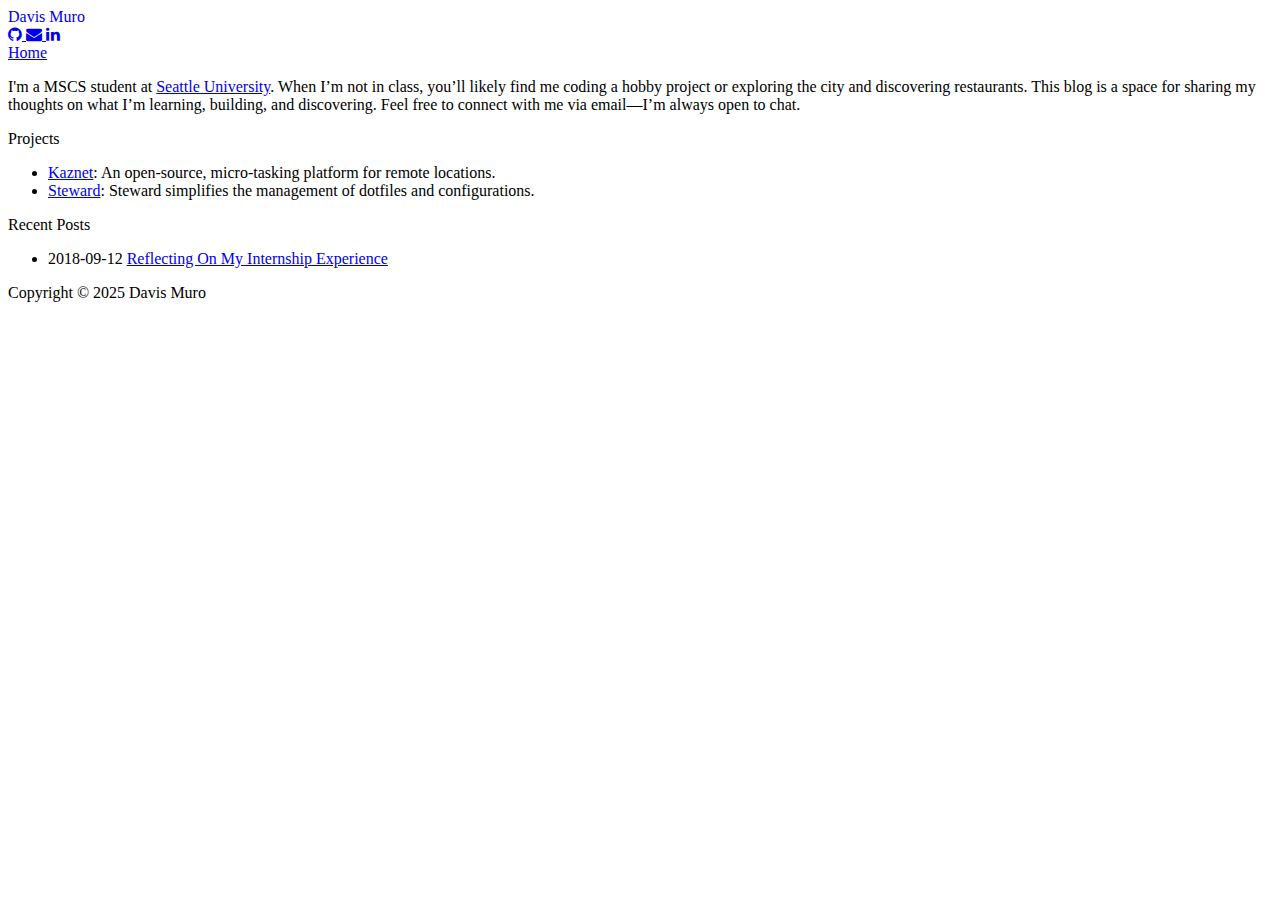
<file: index.html>
<!doctype html>
<html lang="en">
  <head>
  <meta charset="utf-8" />
  <meta http-equiv="x-ua-compatible" content="ie=edge" />
  <meta name="description" content="" />
  <meta name="viewport" content="width=device-width, initial-scale=1" />
  <title>
    Davis Muro
  </title>
  <link
    rel="stylesheet"
    href="https://davisraym.com/style.css"
    type="text/css"
    media="screen"
  />
  
  <link rel="icon" type="image/png" href="https:&#x2F;&#x2F;davisraym.com/favicon.ico" />
  
  <link
    rel="stylesheet"
    href="https://cdnjs.cloudflare.com/ajax/libs/font-awesome/4.7.0/css/font-awesome.min.css"
  />
</head>


  <body>
    <div class="content">
       <div class="header">
  <div class="header-title">
    <span class="title"><a href="https:&#x2F;&#x2F;davisraym.com" style="text-decoration: none;">Davis Muro</a></span>
    <div class="socials">
      <a href="https://github.com/DavisRayM" target="_blank" rel="noopener noreferrer">
          <i class="fa fa-github"></i>
      </a>
      <a href="mailto:null+site@davisraym.com">
        <i class="fa fa-envelope"></i>
      </a>
      <a href="https://www.linkedin.com/in/davis-muro" target="_blank" rel="noopener noreferrer">
        <i class="fa fa-linkedin"></i>
      </a>
    </div>
  </div>
  <div class="page-links">
      
      
      <a class="active" href=&#x2F;>Home</a>
      
  </div>
</div>

<p>I'm a MSCS student at <a href="https://www.seattleu.edu/science-engineering/"
target="_blank" rel="noreferrer nofollow">Seattle University</a>. When I’m not in class, you’ll likely
find me coding a hobby project or exploring the city and discovering
restaurants. This blog is a space for sharing my thoughts on what I’m learning,
building, and discovering. Feel free to connect with me via email—I’m always
open to chat.</p>


<div class="projects">
  
  <span class="section-title">Projects</span>
  
  <ul>
    
    <li class="project-item">
      <a class="project-link" href="https:&#x2F;&#x2F;davisraym.com&#x2F;projects&#x2F;kaznet&#x2F;">Kaznet</a>:
      <span class="project-summary">An open-source, micro-tasking platform for remote locations.
</span>
    </li>
    
    <li class="project-item">
      <a class="project-link"target="_blank" rel="noreferrer nofollow" href="https:&#x2F;&#x2F;github.com&#x2F;DavisRayM&#x2F;dotfiles&#x2F;blob&#x2F;main&#x2F;steward.sh">Steward</a>:
      <span class="project-summary">Steward simplifies the management of dotfiles and configurations.
</span>
    </li>
    
  </ul>
  
</div>

<div class="posts">
  
  <span class="section-title">Recent Posts</span>
  
  <ul>
    
    <li class="post-item">
      2018-09-12
      <a class="post-link" target="_blank" rel="noreferrer nofollow" href="https:&#x2F;&#x2F;ona.io&#x2F;home&#x2F;reflecting-on-my-internship-experience&#x2F;">Reflecting On My Internship Experience</a>
    </li>
     
  </ul>
  
</div>

      <footer class="footer">
  <span>
    Copyright © 2025 Davis Muro
  </span>
</footer>

    </div>
  </body>
</html>
</file>
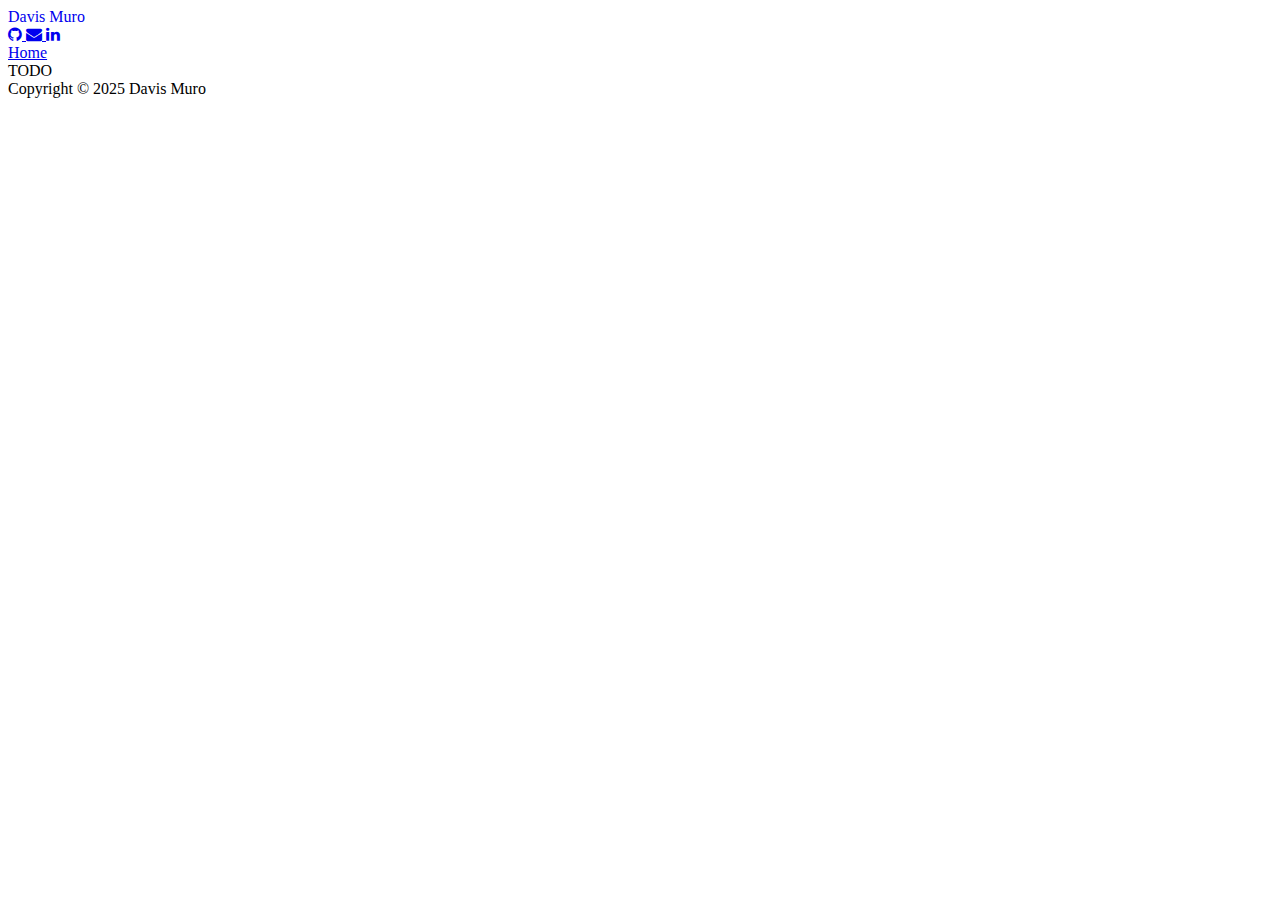
<file: posts/index.html>
<!doctype html>
<html lang="en">
  <head>
  <meta charset="utf-8" />
  <meta http-equiv="x-ua-compatible" content="ie=edge" />
  <meta name="description" content="" />
  <meta name="viewport" content="width=device-width, initial-scale=1" />
  <title>
    Davis Muro
  </title>
  <link
    rel="stylesheet"
    href="https://davisraym.com/style.css"
    type="text/css"
    media="screen"
  />
  
  <link rel="icon" type="image/png" href="https:&#x2F;&#x2F;davisraym.com/favicon.ico" />
  
  <link
    rel="stylesheet"
    href="https://cdnjs.cloudflare.com/ajax/libs/font-awesome/4.7.0/css/font-awesome.min.css"
  />
</head>


  <body>
    <div class="content">
      
<div class="header">
  <div class="header-title">
    <span class="title"><a href="https:&#x2F;&#x2F;davisraym.com" style="text-decoration: none;">Davis Muro</a></span>
    <div class="socials">
      <a href="https://github.com/DavisRayM" target="_blank" rel="noopener noreferrer">
          <i class="fa fa-github"></i>
      </a>
      <a href="mailto:null+site@davisraym.com">
        <i class="fa fa-envelope"></i>
      </a>
      <a href="https://www.linkedin.com/in/davis-muro" target="_blank" rel="noopener noreferrer">
        <i class="fa fa-linkedin"></i>
      </a>
    </div>
  </div>
  <div class="page-links">
      
      
      <a  href=&#x2F;>Home</a>
      
  </div>
</div>

TODO

      <footer class="footer">
  <span>
    Copyright © 2025 Davis Muro
  </span>
</footer>

    </div>
  </body>
</html>
</file>
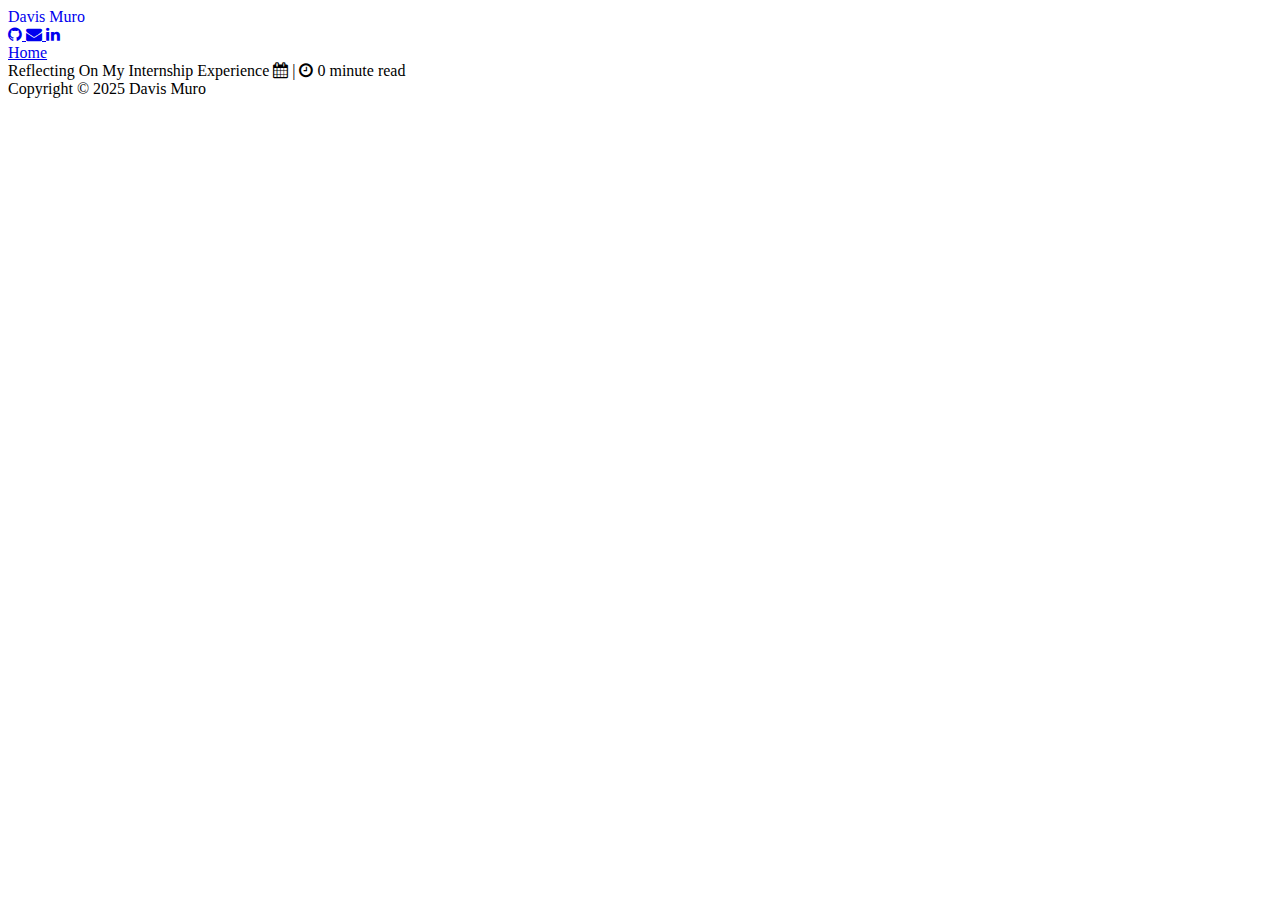
<file: posts/reflections-internship/index.html>
<!doctype html>
<html lang="en">
  <head>
  <meta charset="utf-8" />
  <meta http-equiv="x-ua-compatible" content="ie=edge" />
  <meta name="description" content="" />
  <meta name="viewport" content="width=device-width, initial-scale=1" />
  <title>
     Reflecting On My Internship Experience - Davis Muro
  </title>
  <link
    rel="stylesheet"
    href="https://davisraym.com/style.css"
    type="text/css"
    media="screen"
  />
  
  <link rel="icon" type="image/png" href="https:&#x2F;&#x2F;davisraym.com/favicon.ico" />
  
  <link
    rel="stylesheet"
    href="https://cdnjs.cloudflare.com/ajax/libs/font-awesome/4.7.0/css/font-awesome.min.css"
  />
</head>


  <body>
    <div class="content">
       <div class="header">
  <div class="header-title">
    <span class="title"><a href="https:&#x2F;&#x2F;davisraym.com" style="text-decoration: none;">Davis Muro</a></span>
    <div class="socials">
      <a href="https://github.com/DavisRayM" target="_blank" rel="noopener noreferrer">
          <i class="fa fa-github"></i>
      </a>
      <a href="mailto:null+site@davisraym.com">
        <i class="fa fa-envelope"></i>
      </a>
      <a href="https://www.linkedin.com/in/davis-muro" target="_blank" rel="noopener noreferrer">
        <i class="fa fa-linkedin"></i>
      </a>
    </div>
  </div>
  <div class="page-links">
      
      
      <a  href=&#x2F;>Home</a>
      
  </div>
</div>

<div class="page-content">
    <div class="page-header">
        <span class="page-title">Reflecting On My Internship Experience</span>
        <span class="page-subtitle"><i class="fa fa-calendar"></i>  | <i class="fa fa-clock-o"></i> 0 minute read</span>
    </div>
    
</div>

      <footer class="footer">
  <span>
    Copyright © 2025 Davis Muro
  </span>
</footer>

    </div>
  </body>
</html>
</file>
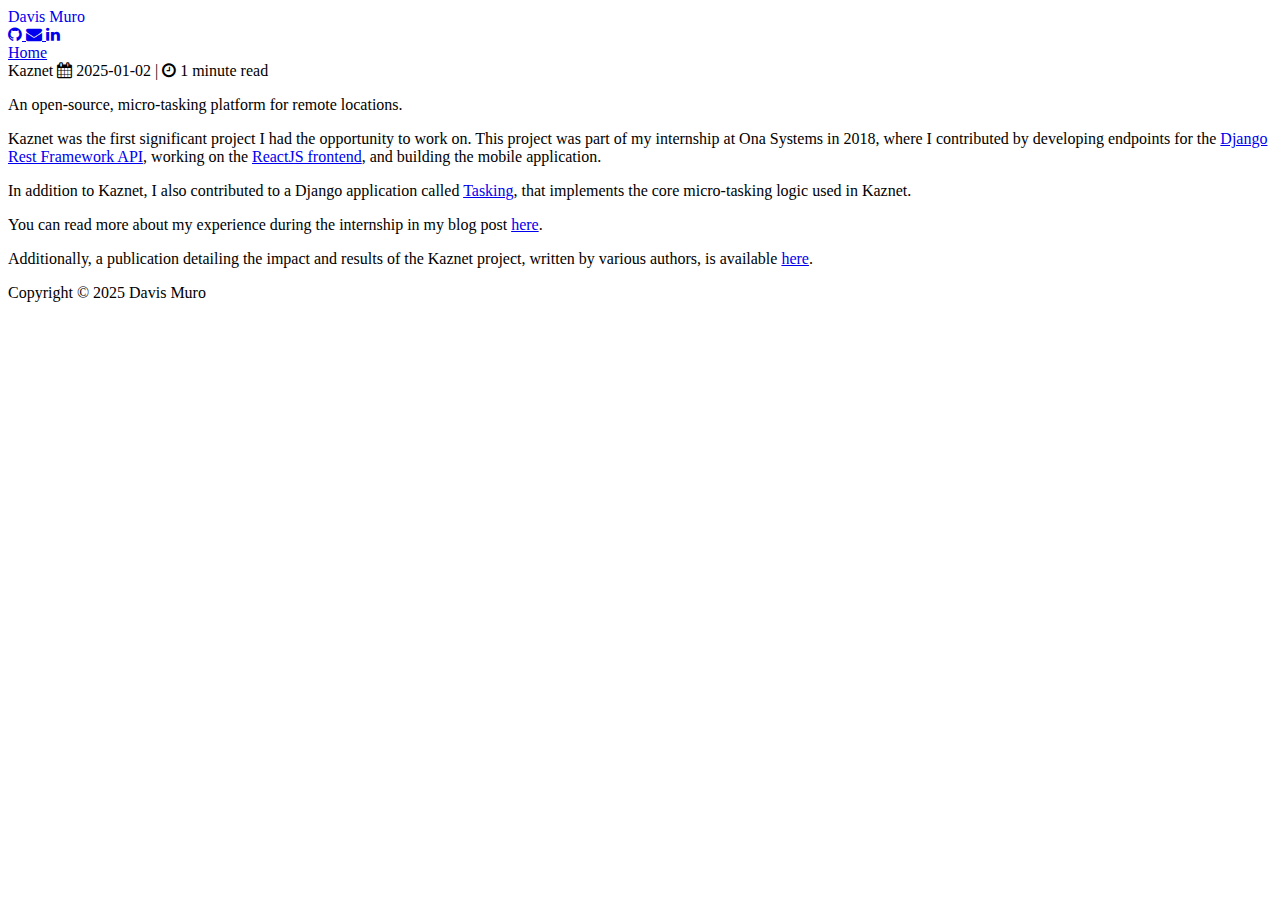
<file: projects/kaznet/index.html>
<!doctype html>
<html lang="en">
  <head>
  <meta charset="utf-8" />
  <meta http-equiv="x-ua-compatible" content="ie=edge" />
  <meta name="description" content="" />
  <meta name="viewport" content="width=device-width, initial-scale=1" />
  <title>
     Kaznet - Davis Muro
  </title>
  <link
    rel="stylesheet"
    href="https://davisraym.com/style.css"
    type="text/css"
    media="screen"
  />
  
  <link rel="icon" type="image/png" href="https:&#x2F;&#x2F;davisraym.com/favicon.ico" />
  
  <link
    rel="stylesheet"
    href="https://cdnjs.cloudflare.com/ajax/libs/font-awesome/4.7.0/css/font-awesome.min.css"
  />
</head>


  <body>
    <div class="content">
       <div class="header">
  <div class="header-title">
    <span class="title"><a href="https:&#x2F;&#x2F;davisraym.com" style="text-decoration: none;">Davis Muro</a></span>
    <div class="socials">
      <a href="https://github.com/DavisRayM" target="_blank" rel="noopener noreferrer">
          <i class="fa fa-github"></i>
      </a>
      <a href="mailto:null+site@davisraym.com">
        <i class="fa fa-envelope"></i>
      </a>
      <a href="https://www.linkedin.com/in/davis-muro" target="_blank" rel="noopener noreferrer">
        <i class="fa fa-linkedin"></i>
      </a>
    </div>
  </div>
  <div class="page-links">
      
      
      <a  href=&#x2F;>Home</a>
      
  </div>
</div>

<div class="page-content">
    <div class="page-header">
        <span class="page-title">Kaznet</span>
        <span class="page-subtitle"><i class="fa fa-calendar"></i> 2025-01-02 | <i class="fa fa-clock-o"></i> 1 minute read</span>
    </div>
    <p>An open-source, micro-tasking platform for remote locations.</p>
<span id="continue-reading"></span>
<p>Kaznet was the first significant project I had the opportunity to work on. This project was part of my internship at Ona Systems in 2018, where I contributed by developing endpoints for the <a href="https://github.com/onaio/kaznet-web" target="_blank" rel="noreferrer nofollow">Django Rest Framework API</a>, working on the <a href="https://github.com/onaio/kaznet-frontend" target="_blank" rel="noreferrer nofollow">ReactJS frontend</a>, and building the mobile application.</p>
<p>In addition to Kaznet, I also contributed to a Django application called <a href="https://github.com/onaio/tasking" target="_blank" rel="noreferrer nofollow">Tasking</a>, that implements the core micro-tasking logic used in Kaznet.</p>
<p>You can read more about my experience during the internship in my blog post <a href="https://ona.io/home/reflecting-on-my-internship-experience/" target="_blank" rel="noreferrer nofollow">here</a>.</p>
<p>Additionally, a publication detailing the impact and results of the Kaznet project, written by various authors, is available <a href="https://www.ilri.org/knowledge/publications/kaznet-open-source-micro-tasking-platform-remote-locations" target="_blank" rel="noreferrer nofollow">here</a>.</p>

</div>

      <footer class="footer">
  <span>
    Copyright © 2025 Davis Muro
  </span>
</footer>

    </div>
  </body>
</html>
</file>
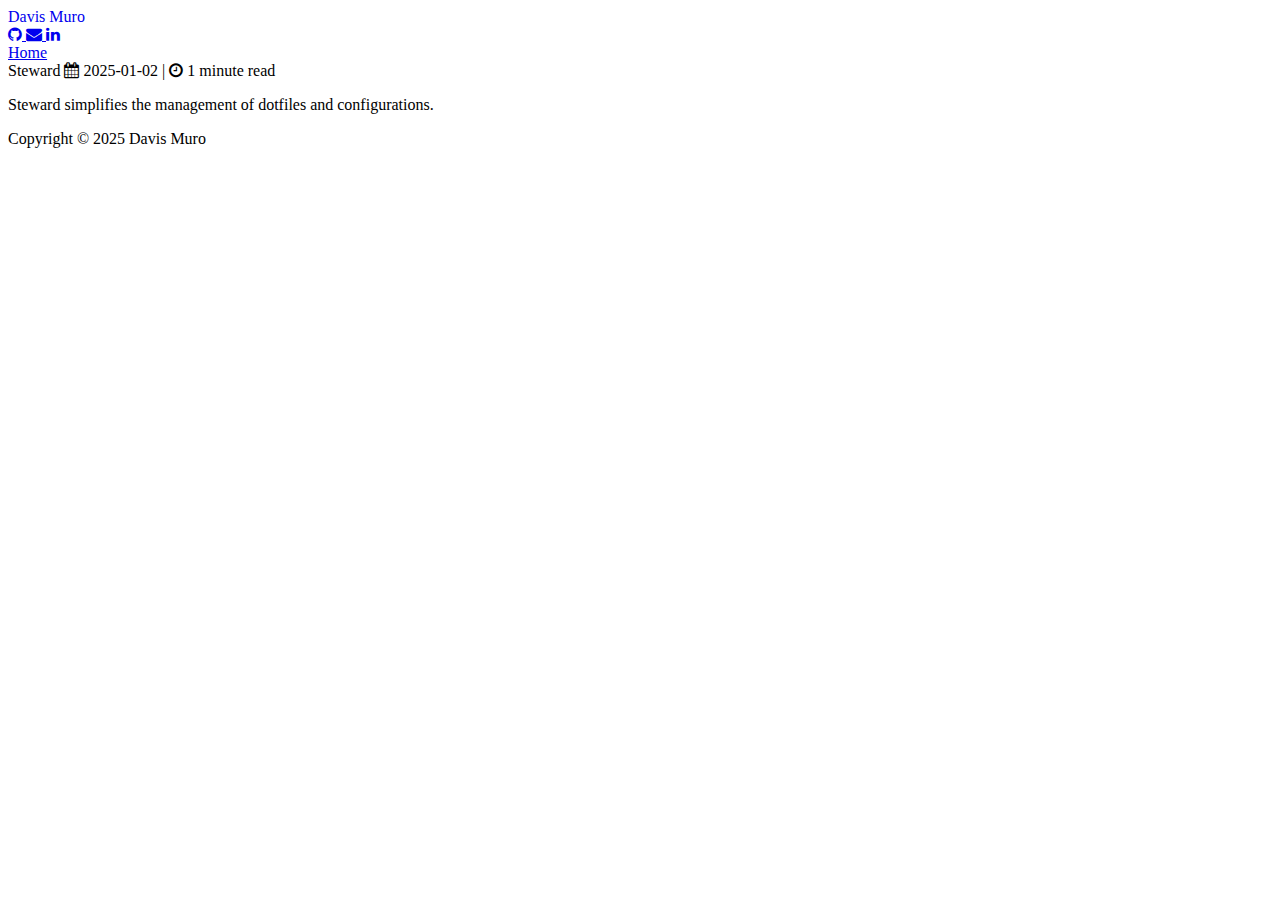
<file: projects/stwrd-no-show-1231209231/index.html>
<!doctype html>
<html lang="en">
  <head>
  <meta charset="utf-8" />
  <meta http-equiv="x-ua-compatible" content="ie=edge" />
  <meta name="description" content="" />
  <meta name="viewport" content="width=device-width, initial-scale=1" />
  <title>
     Steward - Davis Muro
  </title>
  <link
    rel="stylesheet"
    href="https://davisraym.com/style.css"
    type="text/css"
    media="screen"
  />
  
  <link rel="icon" type="image/png" href="https:&#x2F;&#x2F;davisraym.com/favicon.ico" />
  
  <link
    rel="stylesheet"
    href="https://cdnjs.cloudflare.com/ajax/libs/font-awesome/4.7.0/css/font-awesome.min.css"
  />
</head>


  <body>
    <div class="content">
       <div class="header">
  <div class="header-title">
    <span class="title"><a href="https:&#x2F;&#x2F;davisraym.com" style="text-decoration: none;">Davis Muro</a></span>
    <div class="socials">
      <a href="https://github.com/DavisRayM" target="_blank" rel="noopener noreferrer">
          <i class="fa fa-github"></i>
      </a>
      <a href="mailto:null+site@davisraym.com">
        <i class="fa fa-envelope"></i>
      </a>
      <a href="https://www.linkedin.com/in/davis-muro" target="_blank" rel="noopener noreferrer">
        <i class="fa fa-linkedin"></i>
      </a>
    </div>
  </div>
  <div class="page-links">
      
      
      <a  href=&#x2F;>Home</a>
      
  </div>
</div>

<div class="page-content">
    <div class="page-header">
        <span class="page-title">Steward</span>
        <span class="page-subtitle"><i class="fa fa-calendar"></i> 2025-01-02 | <i class="fa fa-clock-o"></i> 1 minute read</span>
    </div>
    <p>Steward simplifies the management of dotfiles and configurations.</p>
<span id="continue-reading"></span>
</div>

      <footer class="footer">
  <span>
    Copyright © 2025 Davis Muro
  </span>
</footer>

    </div>
  </body>
</html>
</file>
